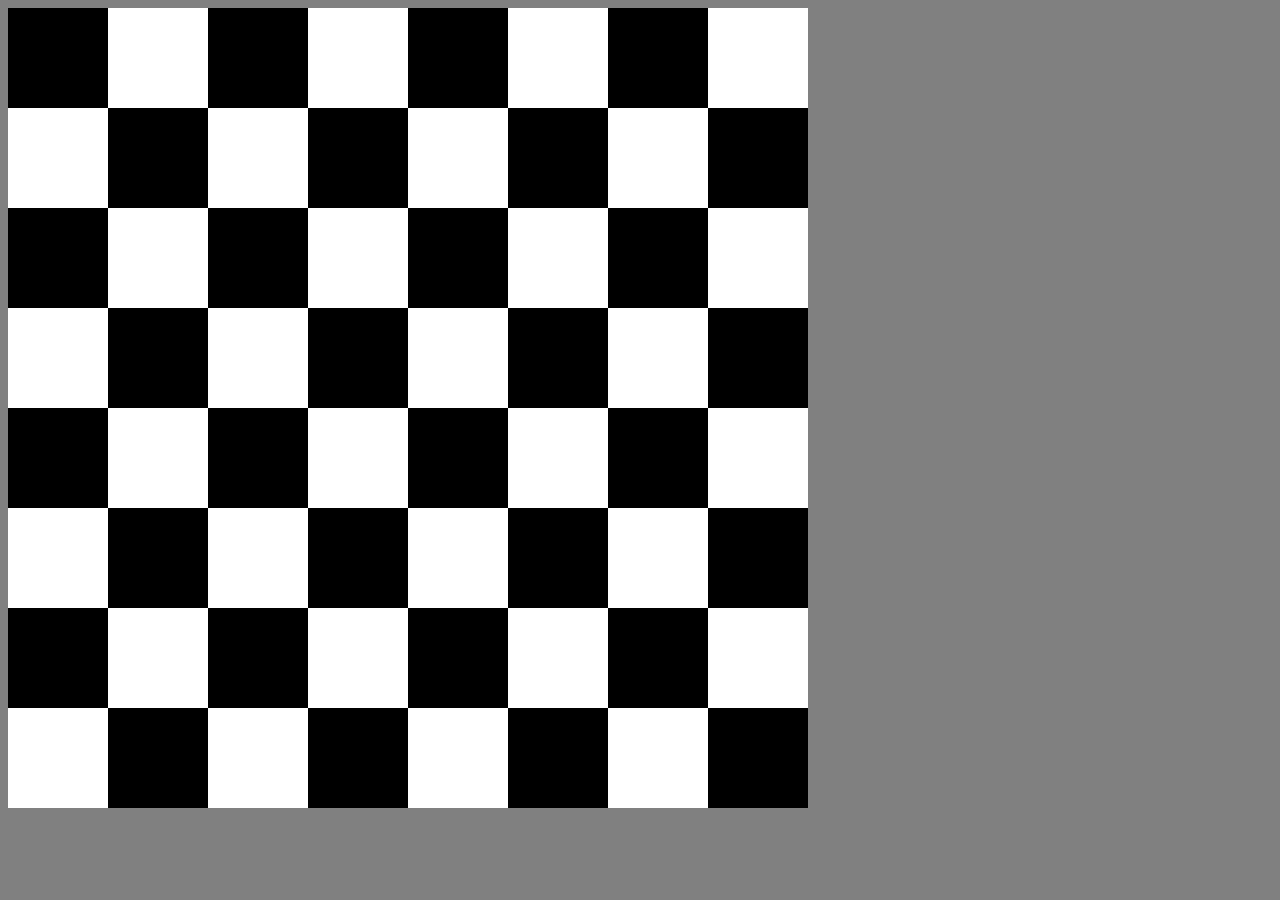
<file: index.html>
<html>
    <head>
        <title>Document</title>
        <link rel="stylesheet" href="chess.css">
    </head>
    <body>
        <div class="row">
            <div class="box black"></div>
            <div class="box"></div>
            <div class="box black"></div>
            <div class="box"></div>
            <div class="box  black"></div>
            <div class="box"></div>
            <div class="box black"></div>
            <div class="box"></div>
        </div>
        <div class="row">
            <div class="box"></div>
            <div class="box black"></div>
            <div class="box"></div>
            <div class="box black"></div>
            <div class="box"></div>
            <div class="box  black"></div>
            <div class="box"></div>
            <div class="box black"></div>
        </div>
        <div class="row">
            <div class="box black"></div>
            <div class="box"></div>
            <div class="box black"></div>
            <div class="box"></div>
            <div class="box  black"></div>
            <div class="box"></div>
            <div class="box black"></div>
            <div class="box"></div>
        </div>
        <div class="row">
            <div class="box"></div>
            <div class="box black"></div>
            <div class="box"></div>
            <div class="box black"></div>
            <div class="box"></div>
            <div class="box  black"></div>
            <div class="box"></div>
            <div class="box black"></div>
        </div>
        <div class="row">
            <div class="box black"></div>
            <div class="box"></div>
            <div class="box black"></div>
            <div class="box"></div>
            <div class="box  black"></div>
            <div class="box"></div>
            <div class="box black"></div>
            <div class="box"></div>
        </div>
        <div class="row">
            <div class="box"></div>
            <div class="box black"></div>
            <div class="box"></div>
            <div class="box black"></div>
            <div class="box"></div>
            <div class="box  black"></div>
            <div class="box"></div>
            <div class="box black"></div>
        </div>
        <div class="row">
            <div class="box black"></div>
            <div class="box"></div>
            <div class="box black"></div>
            <div class="box"></div>
            <div class="box  black"></div>
            <div class="box"></div>
            <div class="box black"></div>
            <div class="box"></div>
        </div>
        <div class="row">
            <div class="box"></div>
            <div class="box black"></div>
            <div class="box"></div>
            <div class="box black"></div>
            <div class="box"></div>
            <div class="box  black"></div>
            <div class="box"></div>
            <div class="box black"></div>
        </div>
    </body>
</html>
</file>
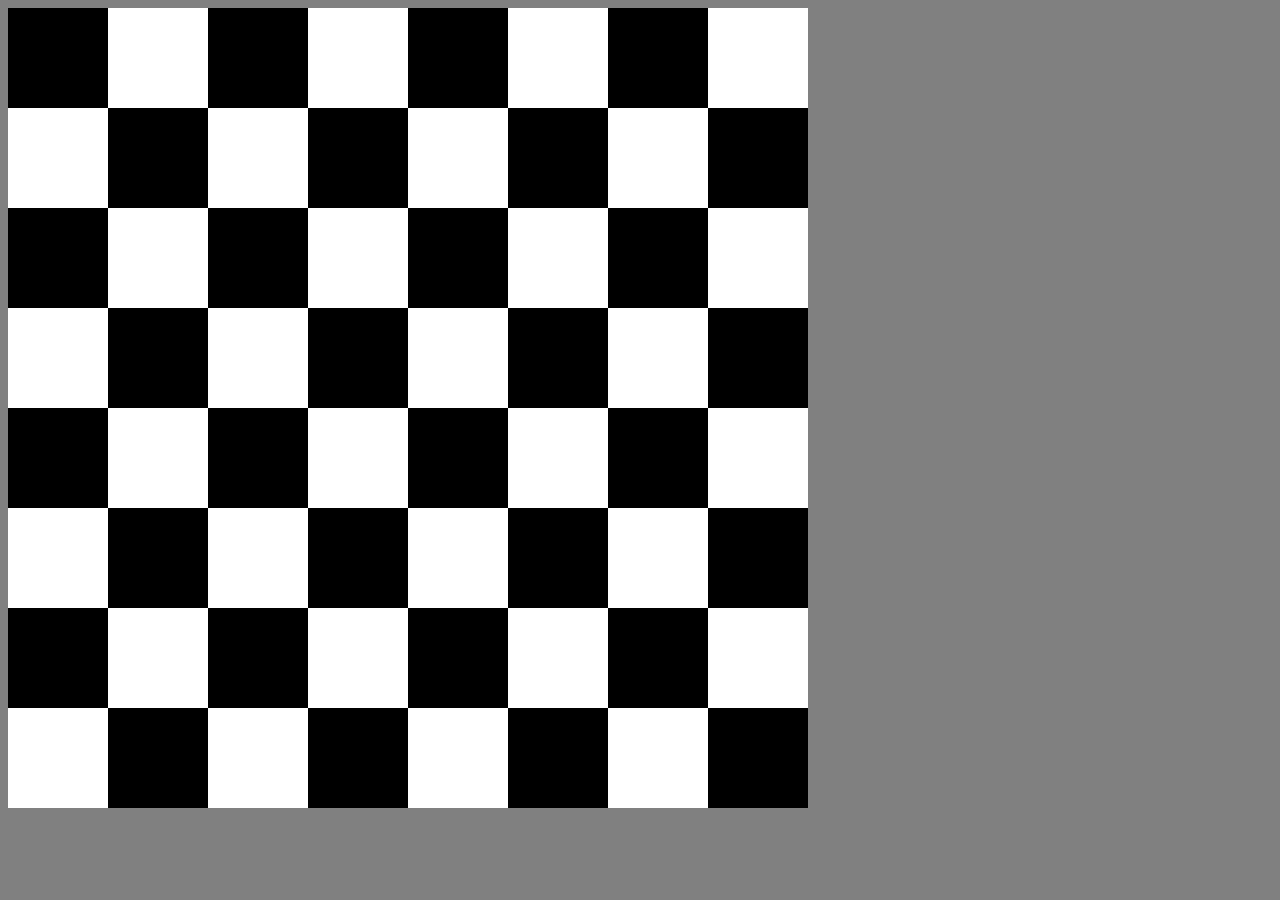
<file: chess.html>
<html>
    <head>
        <title>Document</title>
        <link rel="stylesheet" href="chess.css">
    </head>
    <body>
        <div class="row">
            <div class="box black"></div>
            <div class="box"></div>
            <div class="box black"></div>
            <div class="box"></div>
            <div class="box  black"></div>
            <div class="box"></div>
            <div class="box black"></div>
            <div class="box"></div>
        </div>
        <div class="row">
            <div class="box"></div>
            <div class="box black"></div>
            <div class="box"></div>
            <div class="box black"></div>
            <div class="box"></div>
            <div class="box  black"></div>
            <div class="box"></div>
            <div class="box black"></div>
        </div>
        <div class="row">
            <div class="box black"></div>
            <div class="box"></div>
            <div class="box black"></div>
            <div class="box"></div>
            <div class="box  black"></div>
            <div class="box"></div>
            <div class="box black"></div>
            <div class="box"></div>
        </div>
        <div class="row">
            <div class="box"></div>
            <div class="box black"></div>
            <div class="box"></div>
            <div class="box black"></div>
            <div class="box"></div>
            <div class="box  black"></div>
            <div class="box"></div>
            <div class="box black"></div>
        </div>
        <div class="row">
            <div class="box black"></div>
            <div class="box"></div>
            <div class="box black"></div>
            <div class="box"></div>
            <div class="box  black"></div>
            <div class="box"></div>
            <div class="box black"></div>
            <div class="box"></div>
        </div>
        <div class="row">
            <div class="box"></div>
            <div class="box black"></div>
            <div class="box"></div>
            <div class="box black"></div>
            <div class="box"></div>
            <div class="box  black"></div>
            <div class="box"></div>
            <div class="box black"></div>
        </div>
        <div class="row">
            <div class="box black"></div>
            <div class="box"></div>
            <div class="box black"></div>
            <div class="box"></div>
            <div class="box  black"></div>
            <div class="box"></div>
            <div class="box black"></div>
            <div class="box"></div>
        </div>
        <div class="row">
            <div class="box"></div>
            <div class="box black"></div>
            <div class="box"></div>
            <div class="box black"></div>
            <div class="box"></div>
            <div class="box  black"></div>
            <div class="box"></div>
            <div class="box black"></div>
        </div>
    </body>
</html>
</file>
<file: chess.css>
html{
    background-color: gray;
}
.row{
    height:100px;
    width:800px;
}
.box{
    float: left;
    height: 100px;
    width: 100px;
    background-color: white;
}
.black{
    background-color: black;
}
</file>
